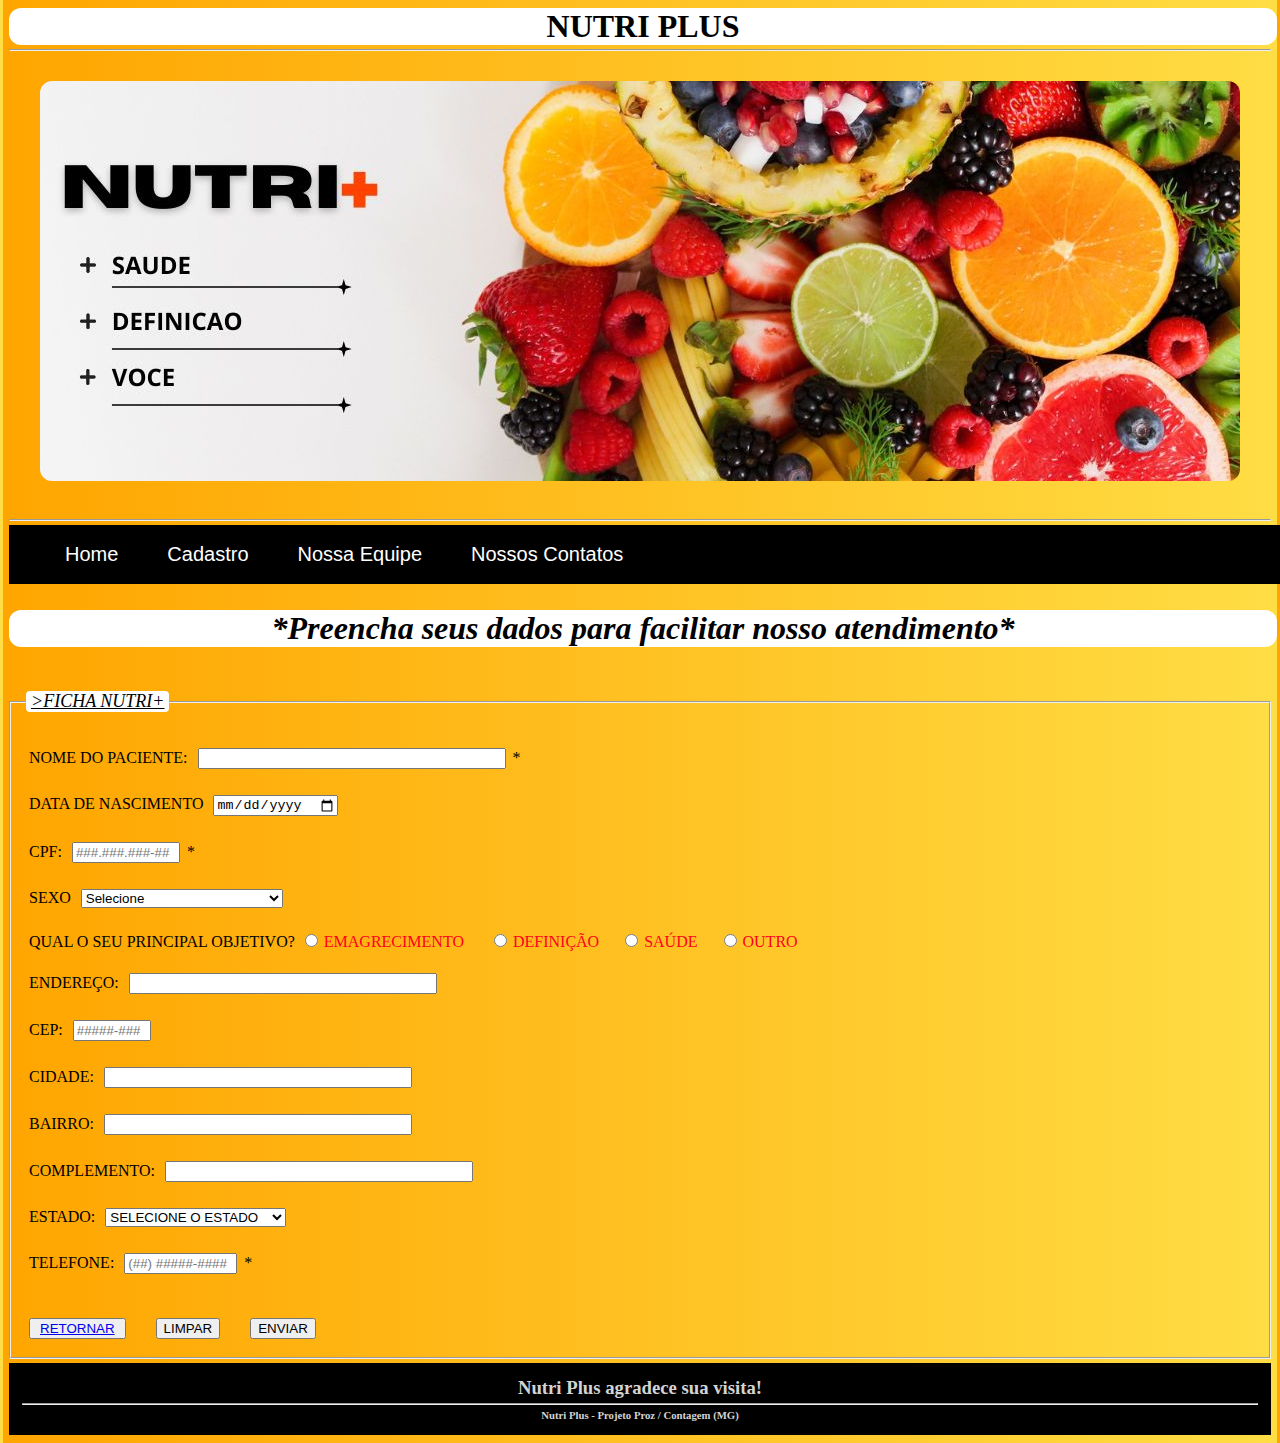
<file: NutriPlus/cadastro_paciente.html>
<!DOCTYPE html>
<html lang="en">
<head>
    
    <meta charset="UTF-8">
    <meta name="viewport" content="width=device-width, initial-scale=1.0">
    <meta name="description" content="Interessado em mudar seu hábito alimentar? A Nutri Plus tem todos os requisitos para te ajudar a saber onde começar.">

    <title>Nutri+ | Coma bem, Viva Mais</title>

    <link rel="stylesheet" type="text/css" href="css/estilo.css">
    <link rel="icon" type="image/x-icon" href="imagem/logo.png">
    
    <script type="text/javascript" src="Js/codigo.js"> </script>

</head>
<body bgcolor="white">
    <p><h1>NUTRI PLUS</h1></p>
    <hr><br>
    <center><img id="banner" src="imagem/NUTRI+.jpg"></center>
    <hr>

    <nav>
        <ul class="menu">
            <li>
                <a href="index.html">Home</a>
            </li>
            <li>
                <a href="#">Cadastro</a>
                <ul class="submenu">
                    <h5>
                    <li><a href="cadastro_paciente.html">Quero me cadastrar</a></li>
                    <li><a href="#">Editar meus dados</a></li>
                    <li><a href="#">Excluir meus dados</a></li>
                    </h5>
                </ul>
            </li>
            <li>
                <a href="#">Nossa Equipe</a>
                <ul class="submenu">
                    <h5>
                    <li><a href="#">Quem somos</a></li>
                    </h5>
                </ul>
            </li>
            <li>
                <a href="#">Nossos Contatos</a>
                <ul class="submenu">
                    <h5 id="contato">
                    <p>Tel: (31) XXXXX-XXXX</p>
                    <br>
                    <p>E-mail: nutri@plus.com.br</p>
                    </h5>
                </ul>
            </li>
        </ul>
    </nav>

    <br>

    <p><h1><em>*Preencha seus dados para facilitar nosso atendimento*</em></h1></p>
    <br>
    <br>
    <fieldset><legend id="ficha"><em>>FICHA NUTRI+</em></legend>
    <form name="nutriplus" method="post" onsubmit="return testa_form();" action="#">
        <br>
    <label for="paciente">NOME DO PACIENTE:</label>
    <input type="text" id="paciente" name="paciente" style="width: 300px;"> *
    <br>
    <br>

    <label for="data">DATA DE NASCIMENTO</label>
    <input type="date" id="data" name="data">
    <br>
    <br>

    <label for="cpf">CPF:</label>
    <input type="text" id="cpf" name="cpf" style="width: 100px;" placeholder="###.###.###-##" autocomplete="off"> *
    <br>
    <br>
    
    <label for="sexo">SEXO</label>
    <select name="sexo" id="select"> 
        <option value="">Selecione</option>
        <option value="ma">MASCULINO</option>
        <option value="fe">FEMININO</option>
        <option value="no">PREFIRO NÃO RESPONDER</option>
    </select>
    <br>
    <br>

    <label for="objetivo">QUAL O SEU PRINCIPAL OBJETIVO?</label>
    <input type="radio" name="objetivo" value="perda"><font color="#ff001e">EMAGRECIMENTO</font>
    &nbsp;&nbsp;&nbsp;&nbsp; <input type="radio" name="objetivo" value="definir"><font color="#ff001e">DEFINIÇÃO</font>
    &nbsp;&nbsp;&nbsp;&nbsp;<input type="radio" name="objetivo" value="saude"><font color="#ff001e">SAÚDE</font>
    &nbsp;&nbsp;&nbsp;&nbsp;<input type="radio" name="objetivo" value="outro"><font color="#ff001e">OUTRO</font>
    <br>
    <br>

    <label for="endereco">ENDEREÇO:</label>
    <input type="text" id="endereco" name="endereco" style="width: 300px">
    <br>
    <br>

    <label for="complemento">CEP:</label>
    <input type="text" id="cep" name-="cep" style="width: 70px;" placeholder="#####-###" autocomplete="off" style="width: 300px;">
    <br>
    <br>

    <label for="bairro">CIDADE:</label>
    <input type="text" id="cidade" name="cidade" style=" width: 300px">
    <br>
    <br>

    <label for="bairro">BAIRRO:</label>
    <input type="text" id="bairro" name="bairro" style="width: 300px">
    <br>
    <br>

    <label for="complemento">COMPLEMENTO:</label>
    <input type="text" id="complemento" name="complemento" style="width: 300px">
    <br>
    <br>

    <label for="estado">ESTADO:</label>
    <select name="estado" id="select">
        <option value="">SELECIONE O ESTADO</option>
        <option value="ac">ACRE</option>
        <option valeue="al">ALAGOAS</option>
        <option value="ap">AMAPÁ</option>
        <option value="AM">AMAZONAS</option>
        <option value="ba">BAHIA</option>
        <option value="ce">CEARÁ/option>
        <option value="df">DISTRITO FEDERAL</option>
        <option value="es">ESPÍRITO SANTO</option>
        <option value="go">GOIÁS</option>
        <option value="ma">MARANHÃO</option>
        <option value="mt">MATO GROSSO</option>
        <option value="ms">MATO GROSSO DO SUL</option>
        <option value="MG">MINAS GERAIS</option>
        <option value="pa">PARÁ</option>
        <option value="pb">PARAÍBA</option>
        <option value="pr">PARANÁ</option>
        <option value="pe">PERNAMBUCO</option>
        <option value="pi">PIAUÍ</option>
        <option value="RJ">RIO DE JANEIRO</option>
        <option value="rn">RIO GRANDE NO NORTE</option>
        <option value="rs">RIO GRANDE DO SUL</option>
        <option value="ro">RONDÔNIA</option>
        <option value="rr">RORAIMA</option>
        <option value="sc">SANTA CATARINA</option>
        <option value="SP">SÃO PAULO</option>
        <option value="se">SERGIPE</option>
        <option value="to">TOCANTINS</option>

        </select>

        <br>
        <br>

        <label for="telefone">TELEFONE:</label>
        <input type="text" id="telefone" name="telefone" placeholder="(##) #####-####" autocomplete="off" style="width: 105px;"> *
        <br>
        <br>
        <br>

        <button><a href="index.html">RETORNAR</a></button>

                &nbsp;&nbsp;&nbsp;&nbsp;&nbsp;<input type="reset" value="LIMPAR" name="limpar">
                &nbsp;&nbsp;&nbsp;&nbsp;&nbsp;<input type="submit" value="ENVIAR" name="enviar">

        </form>
    </fieldset>

    <footer>
    
        <center><p><h3>Nutri Plus agradece sua visita!</h3></center>
            <hr>
        <h6>
            <center><p>Nutri Plus - Projeto Proz / Contagem (MG)</p></center>
        </h6>
    </footer>
    
</body>
</html>
</file>
<file: NutriPlus/css/estilo.css>
*{
    margin: 4px 3px 4px 3px;
}

body{
    background: linear-gradient(90deg, #FFA500, #FFDD44);
}

#banner{
    width: default;
    height: "auto";
    margin-bottom: 30px;
    border-radius: 12px;
}

h1{
    background: white;
    text-align: center;
    color: black;
    width: 100%;
    border-radius: 12px;
}

nav{
    margin: 0;
}

#ficha{
    text-decoration: underline;
    font-size: large;
    background-color: white;
    border-radius: 4px;
}

#leg_index{
    text-decoration: underline;
    font-size: x-large;
    font-family: 'Times New Roman', Times, serif;
    background-color: #242424;
    border-radius: 3px;
    color: white;
}

#field_index{
    background-color: black;
    color: white;
    border-style: double;
    border-color: gray white;
}

#quem_somos{
    font-size: large;
    padding-left: 10px;
    font-family: 'Times New Roman', Times, serif;
}

#bem_vindo{
    font-size: x-large;
    font-style: italic;
    text-decoration: underline;
    padding-left: 40px;
}

#contato{
    color: lightgrey;
    font-style: italic;
    font-size: small;
}

footer{
    color: lightgrey;
    background-color: black;
    padding: 10px;
    position: sticky;
}

.menu {
    background-color: black;
    display: flex;
    font-family: Arial, Helvetica, sans-serif;
    font-size: 20px;
    list-style: none;
    width: 100%;
}

.menu > li {
    position: relative;
    margin-right: 20px;
}

.menu a {
    color: white;
    padding: 10px;
    text-decoration: none;
    display: block;
}

.submenu {
    display: none;
    position: absolute;
    background-color: black;
    border-color: white;
    width: 200px;
    padding: 10px;
    list-style: none;
    top: 90%;
    left: 0;
    z-index: 2;
}

.menu > li:hover > .submenu {
    display: block;
}

.submenu a {
    color: white;
}

.menu a:hover,
.submenu a:hover {
    background-color: rgb(24, 139, 233);
}
</file>
